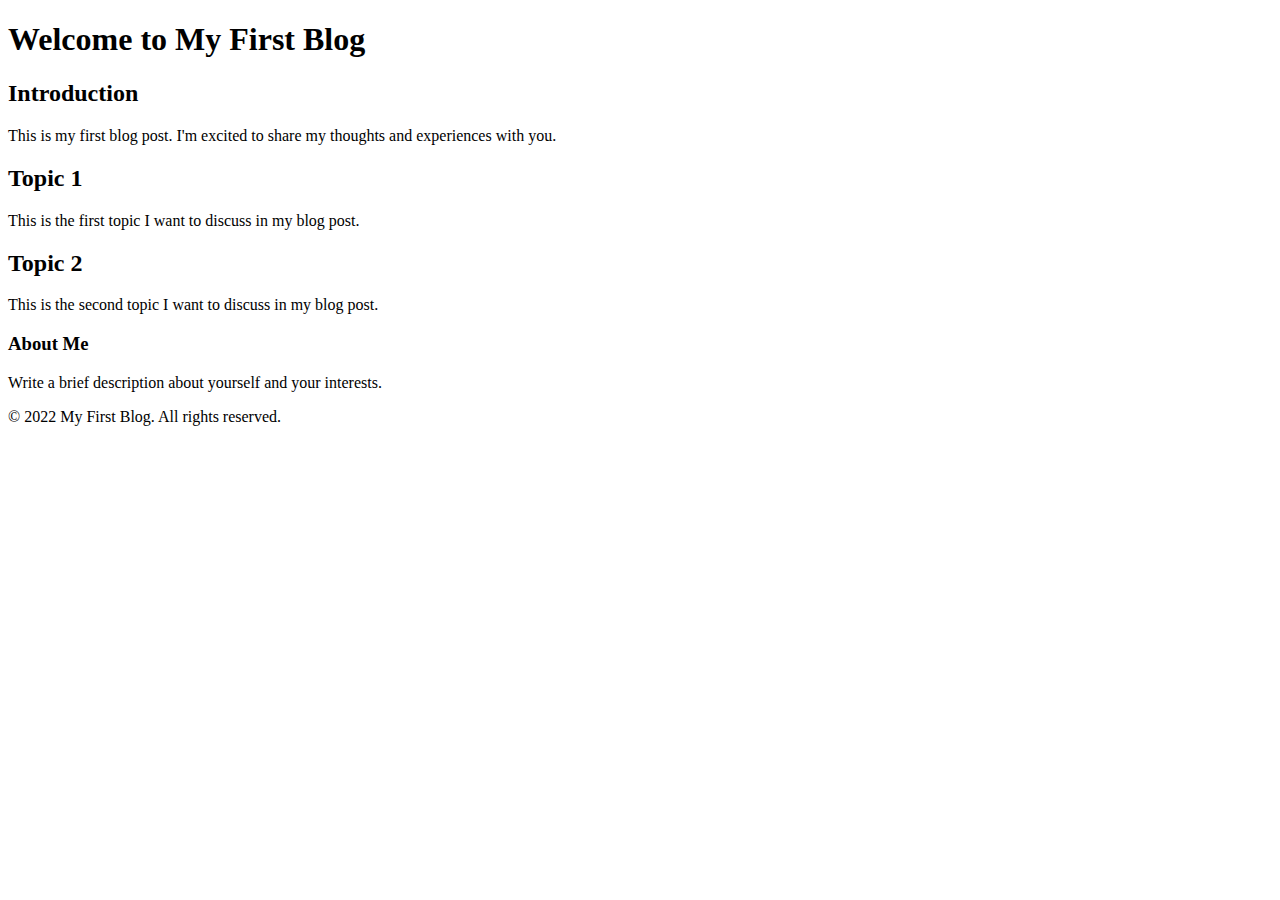
<file: blog1.html>
<!DOCTYPE html>
<html lang="en">
<head>
    <meta charset="UTF-8">
    <meta name="viewport" content="width=device-width, initial-scale=1.0">
    <title>Blog 1</title>
</head>
<body>
    <header>
        <h1>Welcome to My First Blog</h1>
    </header>

    <nav>
        <!-- Navigation links go here -->
    </nav>

    <main>
        <article>
            <h2>Introduction</h2>
            <p>This is my first blog post. I'm excited to share my thoughts and experiences with you.</p>
        </article>

        <article>
            <h2>Topic 1</h2>
            <p>This is the first topic I want to discuss in my blog post.</p>
        </article>

        <article>
            <h2>Topic 2</h2>
            <p>This is the second topic I want to discuss in my blog post.</p>
        </article>

        <!-- Add more articles for additional topics -->

        <aside>
            <h3>About Me</h3>
            <p>Write a brief description about yourself and your interests.</p>
        </aside>
    </main>

    <footer>
        <p>&copy; 2022 My First Blog. All rights reserved.</p>
    </footer>
</body>
</html>
</file>
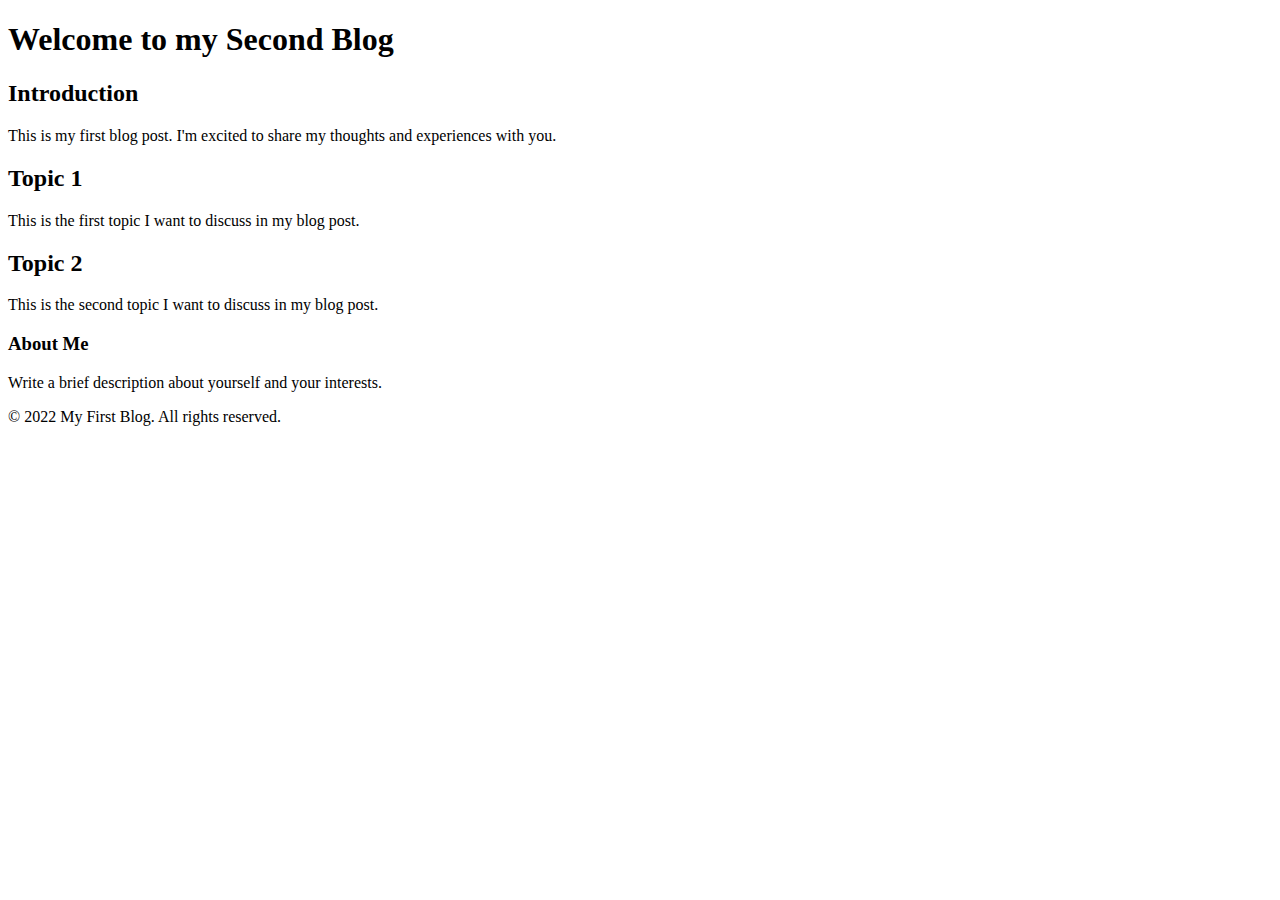
<file: blog2.html>
<!DOCTYPE html>
<html lang="en">
<head>
    <meta charset="UTF-8">
    <meta name="viewport" content="width=device-width, initial-scale=1.0">
    <title>Blog 2</title>
</head>
<body>
    <header>
        <h1>Welcome to my Second Blog</h1>
    </header>

    <nav>
        <!-- Navigation links go here -->
    </nav>

    <main>
        <article>
            <h2>Introduction</h2>
            <p>This is my first blog post. I'm excited to share my thoughts and experiences with you.</p>
        </article>

        <article>
            <h2>Topic 1</h2>
            <p>This is the first topic I want to discuss in my blog post.</p>
        </article>

        <article>
            <h2>Topic 2</h2>
            <p>This is the second topic I want to discuss in my blog post.</p>
        </article>

        <!-- Add more articles for additional topics -->

        <aside>
            <h3>About Me</h3>
            <p>Write a brief description about yourself and your interests.</p>
        </aside>
    </main>

    <footer>
        <p>&copy; 2022 My First Blog. All rights reserved.</p>
    </footer>
</body>
</html>
</file>
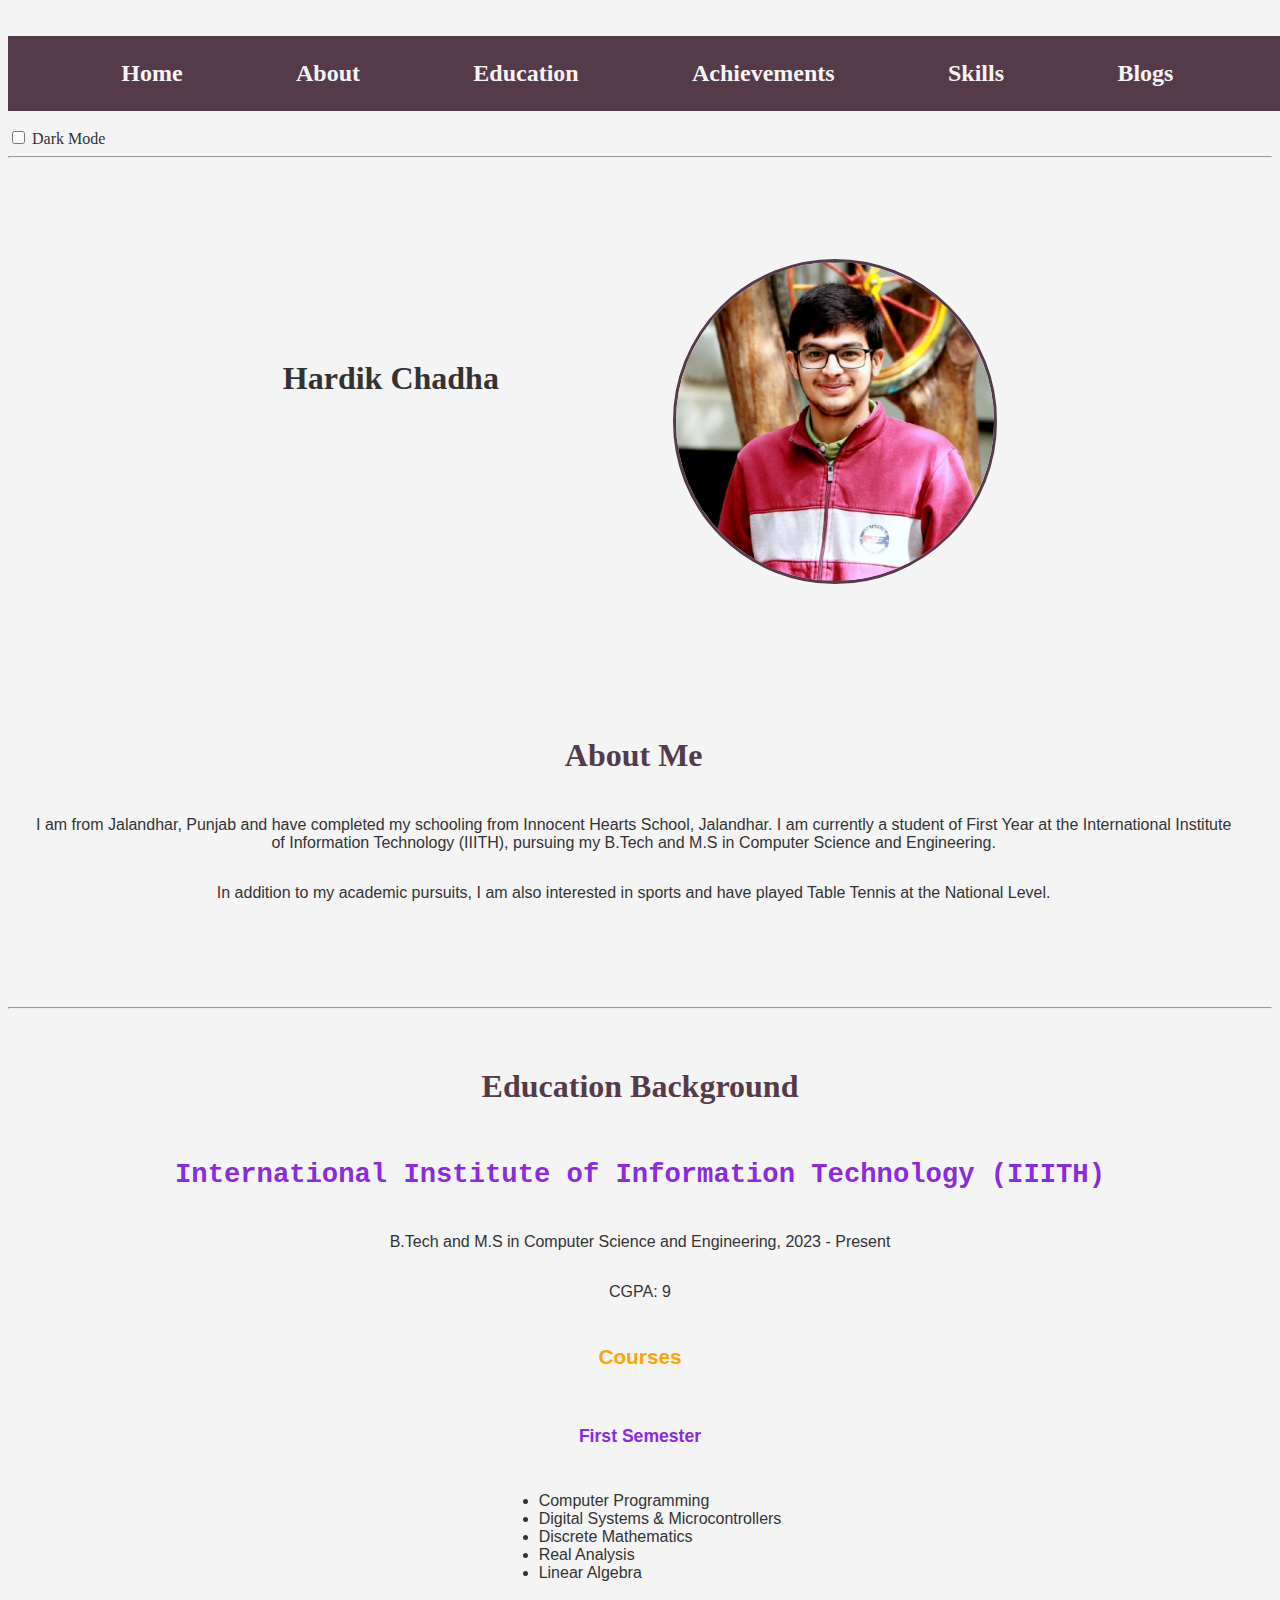
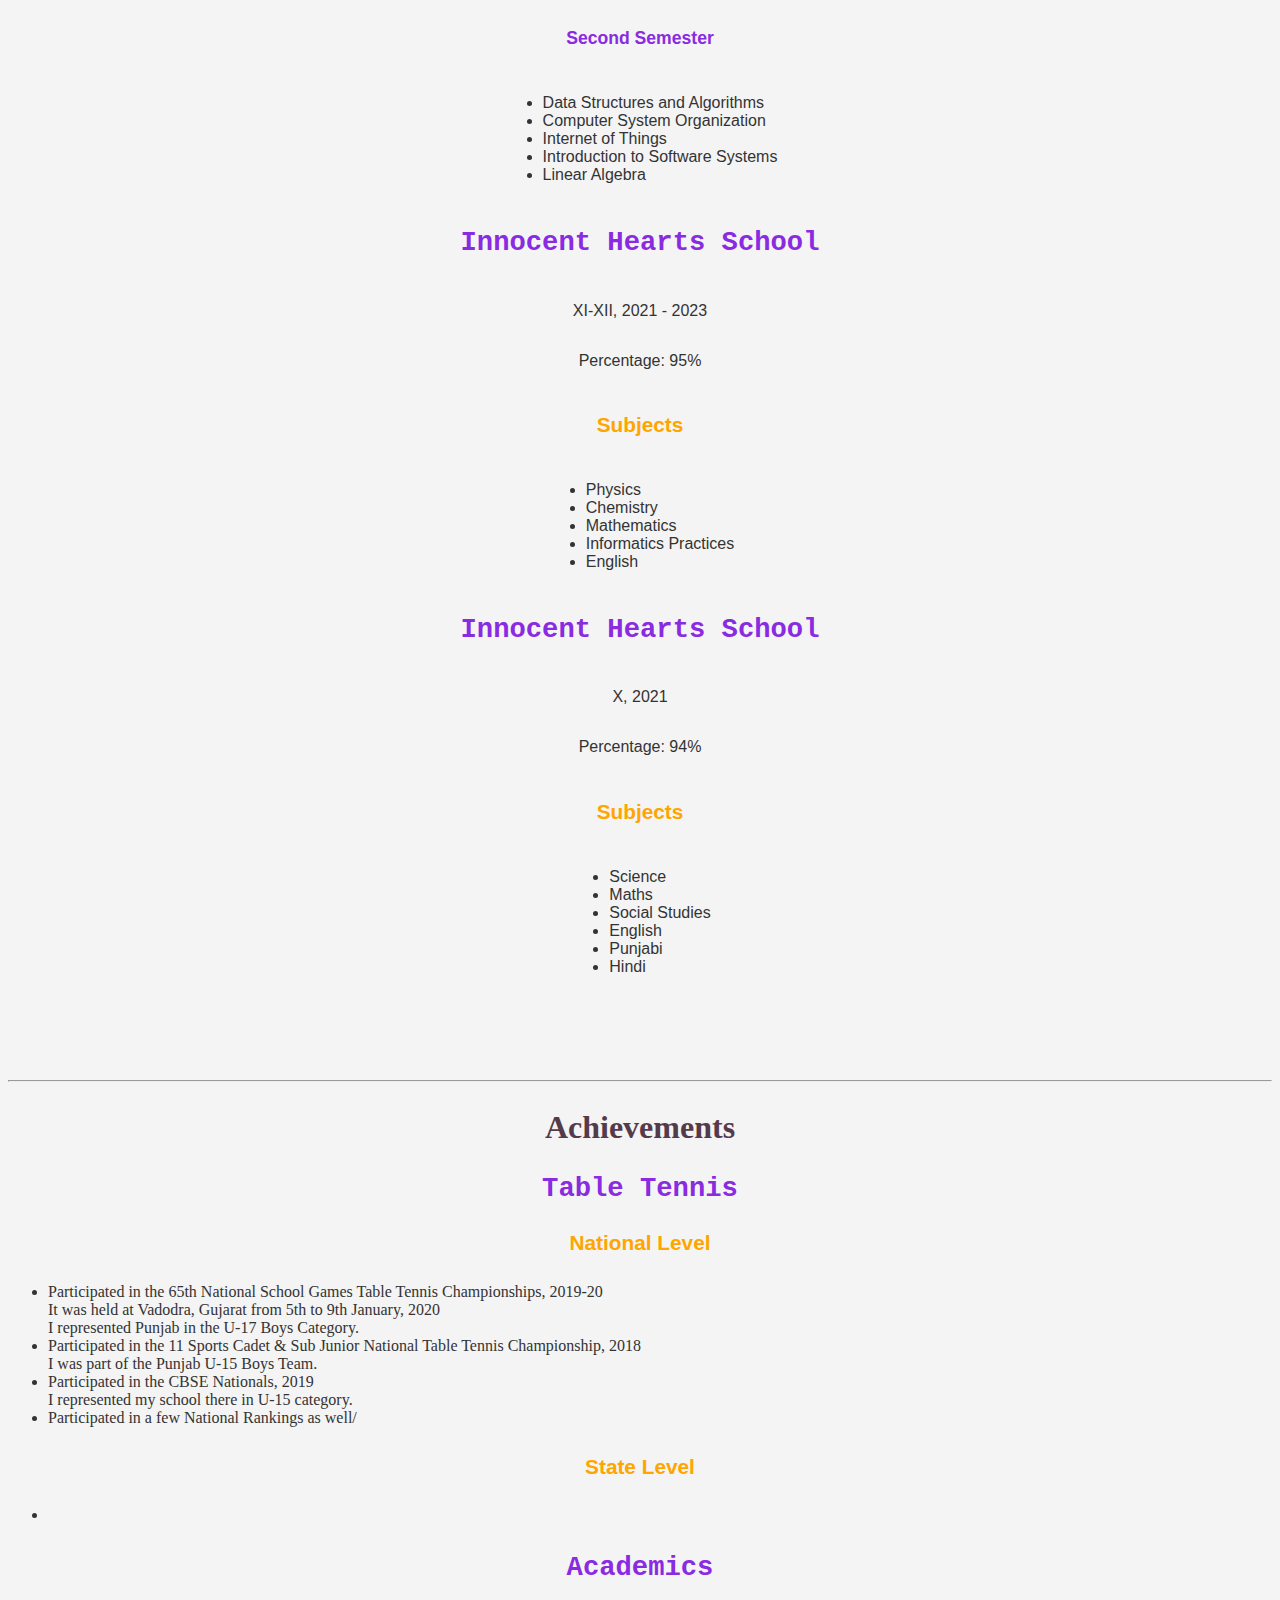
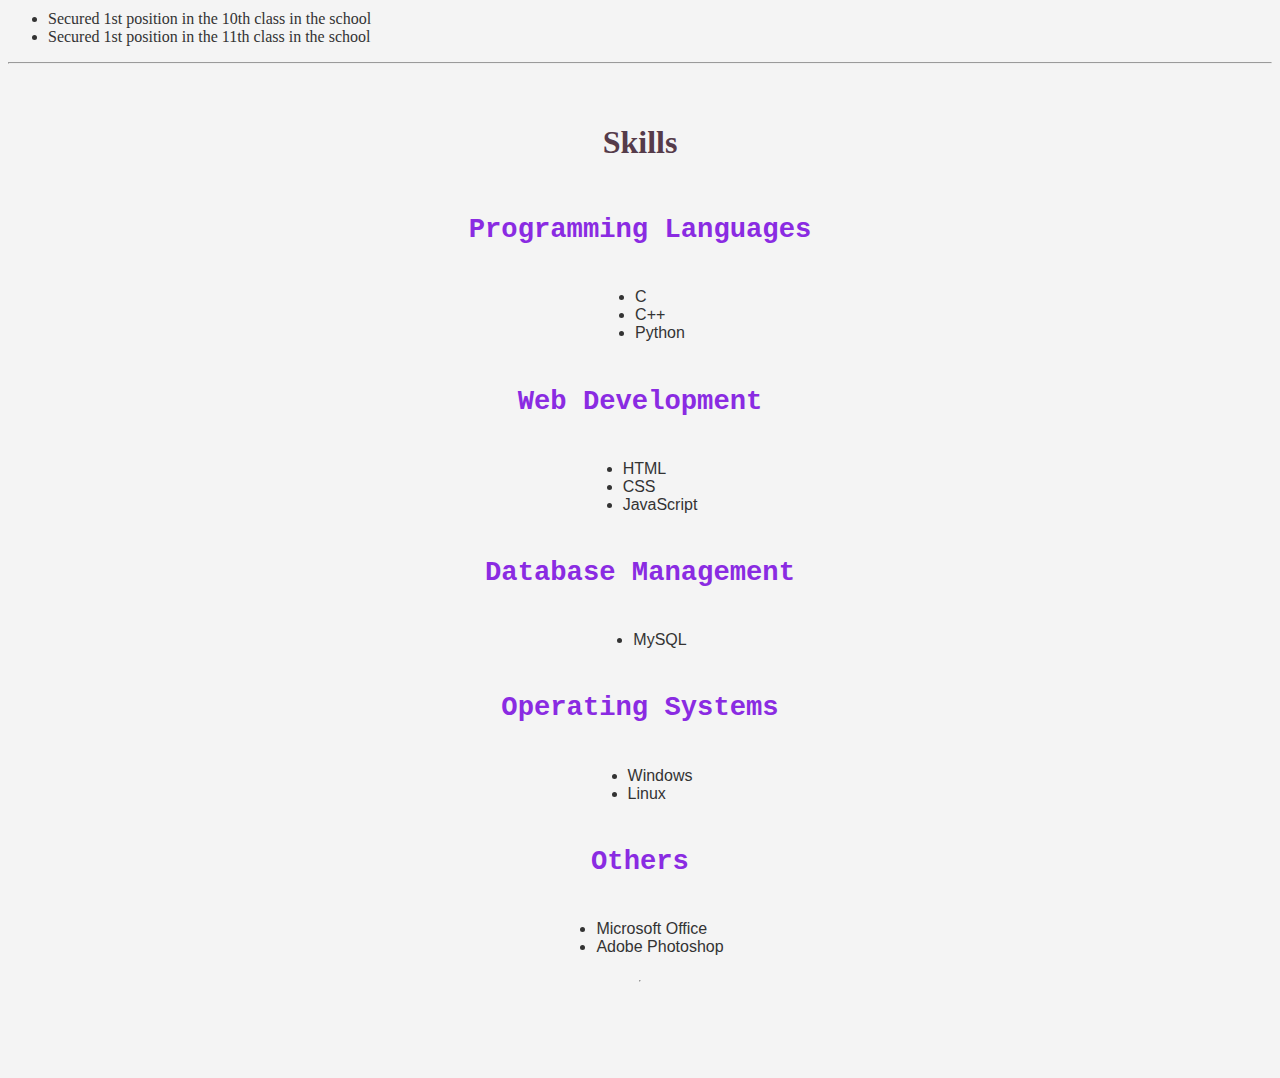
<file: home.html>
<!DOCTYPE html>
<html lang="en">
<head>
    <meta charset="UTF-8">
    <meta name="viewport" content="width=device-width, initial-scale=1.0">
    <title>Hardik Chadha</title>
    <link rel="stylesheet" href="home.css">
    <script src="home.js"></script>
</head>
<nav>
    <a class="active" href="#home">Home</a>
    <a href="#about">About</a>
    <a href="#education">Education</a>
    <a href="#achievments">Achievements</a>
    <a href="#skills">Skills</a>
    <a href="#about">Blogs</a>
</nav>
<div class="dark-mode-switch">
    <input type="checkbox" id="darkModeSwitch">
    <label for="darkModeSwitch">Dark Mode</label>
</div>
<body>
    <hr>
    <div id="home">
        <h1 class="main_heading">Hardik Chadha</h1>
        <img src="My_Picture.jpeg" id="profilepic" alt="Profile_Picture" align="right">
    </div>
    <div id="about">
        <h2 class="sub_heading">About Me</h2>
        <p>
            I am from Jalandhar, Punjab and have completed my schooling from Innocent Hearts School, Jalandhar.
            I am currently a student of First Year at the International Institute of Information Technology (IIITH), 
            pursuing my B.Tech and M.S in Computer Science and Engineering.
        </p>
        <p>
            In addition to my academic pursuits, I am also interested in sports and have played 
            Table Tennis at the National Level.
        </p>
    </div>
    <hr>
    <div id="education">
        <h2 class="sub_heading">Education Background</h2>
        <h3>International Institute of Information Technology (IIITH)</h3>
        <p>B.Tech and M.S in Computer Science and Engineering, 2023 - Present</p>
        <p>CGPA: 9</p>
        <h4>Courses</h4>
        <h5>First Semester</h5>
        <ul>
            <li>Computer Programming</li>
            <li>Digital Systems & Microcontrollers</li>
            <li>Discrete Mathematics</li>
            <li>Real Analysis</li>
            <li>Linear Algebra</li>
        </ul>
        <h5>Second Semester</h5>
        <ul>
            <li>Data Structures and Algorithms</li>
            <li>Computer System Organization</li>
            <li>Internet of Things</li>
            <li>Introduction to Software Systems</li>
            <li>Linear Algebra</li>
        </ul>
        <h3>Innocent Hearts School</h3>
        <p>XI-XII, 2021 - 2023</p>
        <p>Percentage: 95%</p>
        <h4>Subjects</h4>
        <ul>
            <li>Physics</li>
            <li>Chemistry</li>
            <li>Mathematics</li>
            <li>Informatics Practices</li>
            <li>English</li>   
        </ul>
        <h3>Innocent Hearts School</h3>
        <p> X, 2021</p>
        <p>Percentage: 94%</p>
        <h4>Subjects</h4>
        <ul>
            <li>Science</li>
            <li>Maths</li>
            <li>Social Studies</li>
            <li>English</li>
            <li>Punjabi</li>
            <li>Hindi</li>
    </div>
    <hr>
    <div id="achievements">
        <h2 class="sub_heading">Achievements</h2>
        <h3>Table Tennis</h3>
        <h4>National Level</h4>
        <ul>
            <li>Participated in the 65th National School Games Table Tennis Championships, 2019-20<br>
                It was held at Vadodra, Gujarat from 5th to 9th January, 2020<br>
                I represented Punjab in the U-17 Boys Category.</li>
            <li>Participated in the 11 Sports Cadet & Sub Junior National Table Tennis Championship, 2018<br>
                I was part of the Punjab U-15 Boys Team.</li>
            <li>Participated in the CBSE Nationals, 2019<br>
                I represented my school there in U-15 category.</li>
            
            <li>Participated in a few National Rankings as well/</li>
        </ul>
        <h4>State Level</h4>
        <ul>
            <li>
        </ul>
        <h3>Academics</h3>
        <ul>
            <li>Secured 1st position in the 10th class in the school</li>
            <li>Secured 1st position in the 11th class in the school</li>
        </ul>
    </div>
    <hr>
    <div id="skills">
        <h2 class="sub_heading">Skills</h2>
        <h3>Programming Languages</h3>
        <ul>
            <li>C</li>
            <li>C++</li>
            <li>Python</li>
        </ul>
        <h3>Web Development</h3>
        <ul>
            <li>HTML</li>
            <li>CSS</li>
            <li>JavaScript</li>
        </ul>
        <h3>Database Management</h3>
        <ul>
            <li>MySQL</li>
        </ul>
        <h3>Operating Systems</h3>
        <ul>
            <li>Windows</li>
            <li>Linux</li>
        </ul>
        <h3>Others</h3>
        <ul>
            <li>Microsoft Office</li>
            <li>Adobe Photoshop</li>
        </ul>
    <hr>
</body>
</html>
</file>
<file: home.css>
html {
    scroll-behavior: smooth;
    max-width: 100%;
    overflow-x: hidden;
    scrollbar-width: thin;
    scrollbar-color: transparent transparent;
}
html:hover {
    scrollbar-color: rgba(155, 155, 155, 0.7) transparent;
}
::-webkit-scrollbar {
    width: 12px;
}
::-webkit-scrollbar-track {
    background: transparent;
}
::-webkit-scrollbar-thumb {
    background-color: blueviolet;
    border-radius: 20px;
    border: transparent;
}
body:hover::-webkit-scrollbar-thumb {
    background-color: blueviolet;
}



body {
    margin-top: 10%;
    color: #333;
    background-color: #f4f4f4;
}
body.dark-mode {
    margin-top: 10%;
    color: #f4f4f4;
    background-color: #333;
}



nav {
    position: fixed;
    align-items: center;
    width: 99.9%;
    top: 4%;
    display: flex;
    justify-content: space-evenly;
    background-color: #553b4a;
    color: white;
    font-size: 150%;
    font-family: 'Lobster', cursive;
    font-weight: bold;
    text-align: center;
    padding: 1em 0;
    z-index: 100;
}
.dark-mode nav {
    background-color: rgb(229, 179, 86);
    color: #333;
}
nav a {
    color: #f4f4f4;
    text-decoration: none;
    transition: color 0.3s ease;
}
.dark-mode nav a {
    color: #f4f4f4;
}
nav a:hover {
    color: rgb(229, 179, 86);
}
.dark-mode nav a:hover {
    color: blueviolet;
}



.mode-switch {
    position: fixed;
    display: flex;
}
.mode-switch input[type="checkbox"] {
    opacity: 0;
    width: 0;
    height: 0;
}
.mode-switch label {
    position: fixed;
    display: flex;
    height: 7%;
    width: 8%;
    justify-content: space-evenly;
    align-items: center;
    color: #f4f4f4;
    cursor: pointer;
    top: 20%;
    left: 90%;
    background-color: #553b4a;
    transition: .4s;
    border-radius: 40%;
}
.mode-switch input:checked + label {
    background-color: blueviolet;
}
.mode-switch input:hover + label{
    color: rgb(229, 179, 86);
}
.mode-switch label::before {
    content: "🌞";
    font-size: 150%;
}
.mode-switch input:checked + label::before {
    content: "🌜";
}



h1{
    font-family: 'Lobster', cursive;
    font-weight: bold;
    align-self: center;
    text-align: center;
    margin-bottom: 10%;
}
h1 a{
    font-size: 150%;
    color: #553b4a;
    text-decoration: none;
    transition: color 0.3s ease;
}
.dark-mode h1 a {
    color:rgb(229, 179, 86);
}
h1 a:hover{
    font-size: 152%;
    color: rgb(229, 179, 86);
}
.dark-mode h1 a:hover {
    color: blueviolet;
}

#home{
    display: flex;
    flex-direction: row;
    justify-content: space-evenly;
    margin: 4%;
    padding: 4%;
    align-content: center;
}

#profilepic{
    width: 30%;
    height: 30%;
    border-radius: 50%;
    border: 3px solid #553b4a;
    cursor: pointer;
}
.dark-mode #profilepic {
    border-color: rgb(229, 179, 86);
}
#profilepic:hover{
    border-color: rgb(229, 179, 86);
}
.dark-mode #profilepic:hover {
    border-color: blueviolet;
}



#about{
    display: flex;
    width: 95%;
    flex-direction: column;
    justify-content: space-evenly;
    align-items: center;
    padding: 2%;
    align-content: center;
    font-size: 100%;
    font-family:'Gill Sans', 'Gill Sans MT', Calibri, 'Trebuchet MS', sans-serif;
    text-align: center;
    margin-bottom: 5%;
}



#education{
    display: flex;
    flex-direction: column;
    justify-content: space-evenly;
    align-items: center;
    padding: 2%;
    align-content: center;
    font-size: 100%;
    font-family:'Gill Sans', 'Gill Sans MT', Calibri, 'Trebuchet MS', sans-serif;
    margin-bottom: 5%;
}
#education table{
    width: 50%;
    border-collapse: collapse;
}
#education table th,
#education table td {
    padding: 2%;
    justify-content: space-evenly;
    text-align: center;
    border-bottom: 1px solid #7be040;
}
#education table th:hover {
    cursor: pointer;
    background-color: orange;
}
#education table tr:hover td:nth-child(2) {
    cursor: pointer;
    background-color: blueviolet;
}



h2{
    font-size: 200%;
    font-family: 'Lobster', cursive;
    font-weight: bold;
    color: #553b4a;
    text-align: center;
}
.dark-mode h2 {
    color:rgb(229, 179, 86);
}

h3 {
    font-size: 170%;
    font-family:'Courier New';
    font-weight: bold;
    color: blueviolet;
    text-align: center;
}
h4{
    font-size: 130%;
    font-family: 'Franklin Gothic Medium', 'Arial Narrow', Arial, sans-serif;
    text-align: center;
    color: orange;
}

h5{
    font-size: 110%;
    font-family: 'Franklin Gothic Medium', 'Arial Narrow', Arial, sans-serif;
    text-align: center;
    color: blueviolet;
}
.dark-mode h5 {
    color: greenyellow;
}  

h6{
    font-size: 100%;
    font-family: 'Franklin Gothic Medium', 'Arial Narrow', Arial, sans-serif;
    text-align: center;
    color: orange;
}

#achievments, #skills{
    display: flex;
    flex-direction: column;
    justify-content: space-evenly;
    align-items: center;
    padding: 2%;
    align-content: center;
    text-align: left;
    font-size: 100%;
    font-family:'Gill Sans', 'Gill Sans MT', Calibri, 'Trebuchet MS', sans-serif;
    margin-bottom: 5%;
}

#blog-section{
    display: flex;
    flex-direction: row;
    align-content: center;
    width: 93%;
    justify-content: space-evenly;
    padding: 2%;
    align-items: center;
    font-family:'Gill Sans', 'Gill Sans MT', Calibri, 'Trebuchet MS', sans-serif;
    margin-bottom: 5%;
}
.blog{
    display: flex;
    flex-direction: column;
    justify-content: space-evenly;
    width: 30%;
    align-items: center;
    padding : 2%;
    align-content: center;
    font-size: 90%;
    font-family:'Gill Sans', 'Gill Sans MT', Calibri, 'Trebuchet MS', sans-serif;
    text-align: center;
}
.blog button{
    background-color: #553b4a;
    color: #f4f4f4;
    border-color: #3bb552;
    text-align: center;
    text-decoration: none;
    display: inline-block;
    margin: 2% 2%;
    cursor: pointer;
}
.blog img{
    width: 10%;
    height: 10%;
    border-radius: 50%;
    cursor: pointer;
}
.dark-mode .blog button {
    background-color: rgb(229, 179, 86);
    color: #333;
    border-color: blueviolet;
}
.blog button:hover{
    background-color: #3bb552;
    color: #553b4a;
    border-color: #f4f4f4;
}

#resume{
    text-align: center;
    padding: 2%;
    font-family:'Gill Sans', 'Gill Sans MT', Calibri, 'Trebuchet MS', sans-serif;
    margin-bottom: 10%;
}
#resume a{
    color:blueviolet;
    text-decoration: none;
    text-align: center;
}

#socials{
    display: flex;
    flex-direction: column;
    justify-content: space-evenly;
    align-items: center;
    padding: 2%;
    align-content: center;
    font-size: 100%;
    font-family:'Gill Sans', 'Gill Sans MT', Calibri, 'Trebuchet MS', sans-serif;
    margin-bottom: 5%;
}
#socials table{
    width: 50%;
    border-collapse: collapse;
}
#socials table th,
#socials table td {
    padding: 2%;
    justify-content: space-evenly;
    text-align: center;
    border-bottom: 1px solid #7be040;
}
#socials table tr td:nth-child(1) {
    width: 20%;
}
#socials table tr:hover td:nth-child(2) {
    background-color: rgb(229, 179, 86);
}

#socials a {
    text-decoration: none;
    color: black;
    width: 100%;
    display: flex;
    flex-direction: column;
    justify-content: space-evenly;
    align-items: center;
    cursor: pointer;
}
.dark-mode #socials a {
    color: blueviolet;
}

footer{
    font-size: 90%;
    font-family:'Gill Sans', 'Gill Sans MT', Calibri, 'Trebuchet MS', sans-serif;
}

/* Media Queries */
@media only screen and (max-width: 600px) {
    body {
        margin-top: 25%;
    }
    body.dark-mode {
        margin-top: 25%;
    }
    nav {
        width: 94%;
        font-size: 70%;
    }
    .mode-switch label {
        font-size: 59%;
        height: 5%;
        width: 15%;
        top: 9%;
        left: 80%;
    }
    h1 {
        margin-top: 13%;
        font-size: 170%;
    }
    h2{
        font-size: 150%;
    }
    h3{
        font-size: 130%;
    }
    h4{
        font-size: 110%;
    }
    h5{
        font-size: 90%;
    }
    h6{
        font-size: 80%;
    }
    #home-top, #about-heading, #education-heading, #achievments-heading, #skills-heading, #blog-section-heading {
       margin-top: 15%;
    }

    #profilepic {
        width: 35%;
        height: 35%;
    }

    #about, #education, #achievements, #skills {
        width: 94%;
    }
    #blog-section {
        width: 100%;
    }
    .mode-switch label {
        height: 4%;
        width: 13%;
        top: 12%;
        left: 80%;
    }
    #socials {
        align-items: flex-start;
    }
    .blog {
        width: 100%;
        float: none;
    }
    #resume {
        margin-bottom: 15%;
    }
    #socials table {
        width: 100%;
    }
    footer {
        font-size: 50%;
    }
}
</file>
